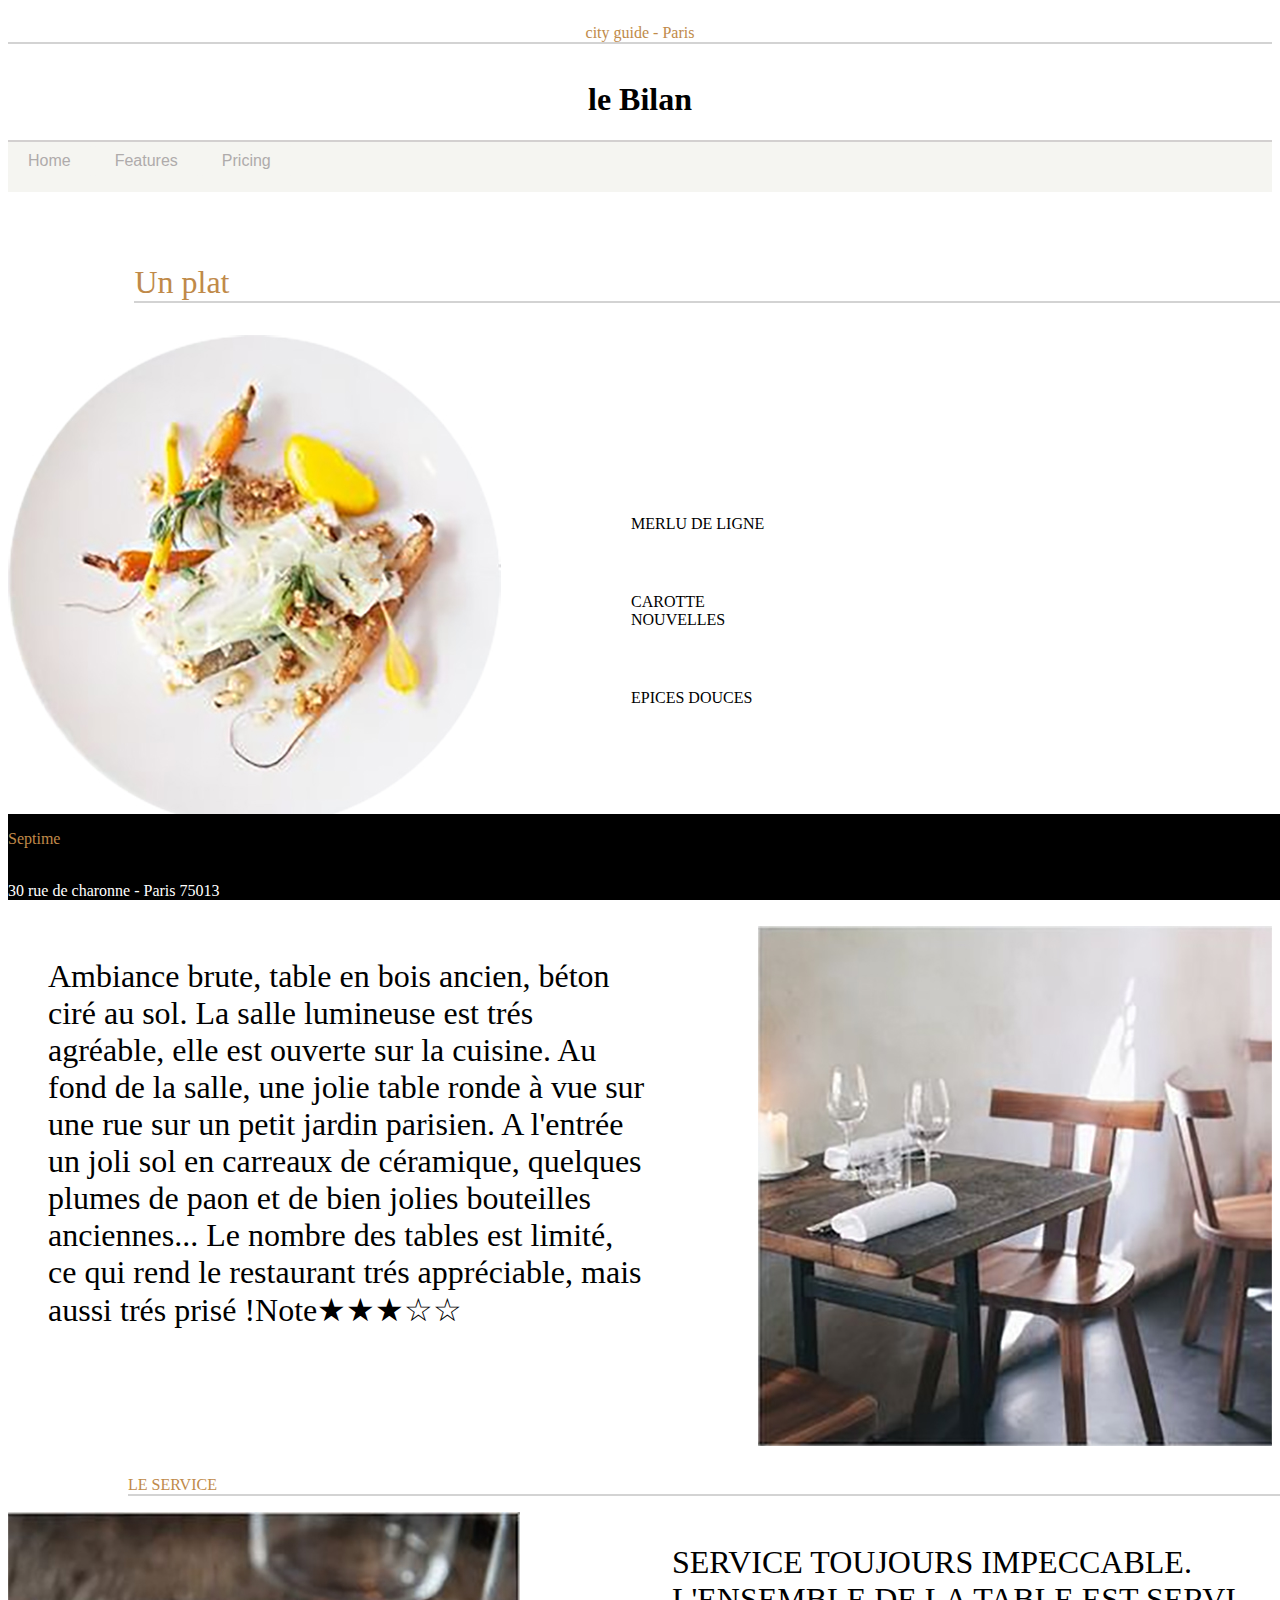
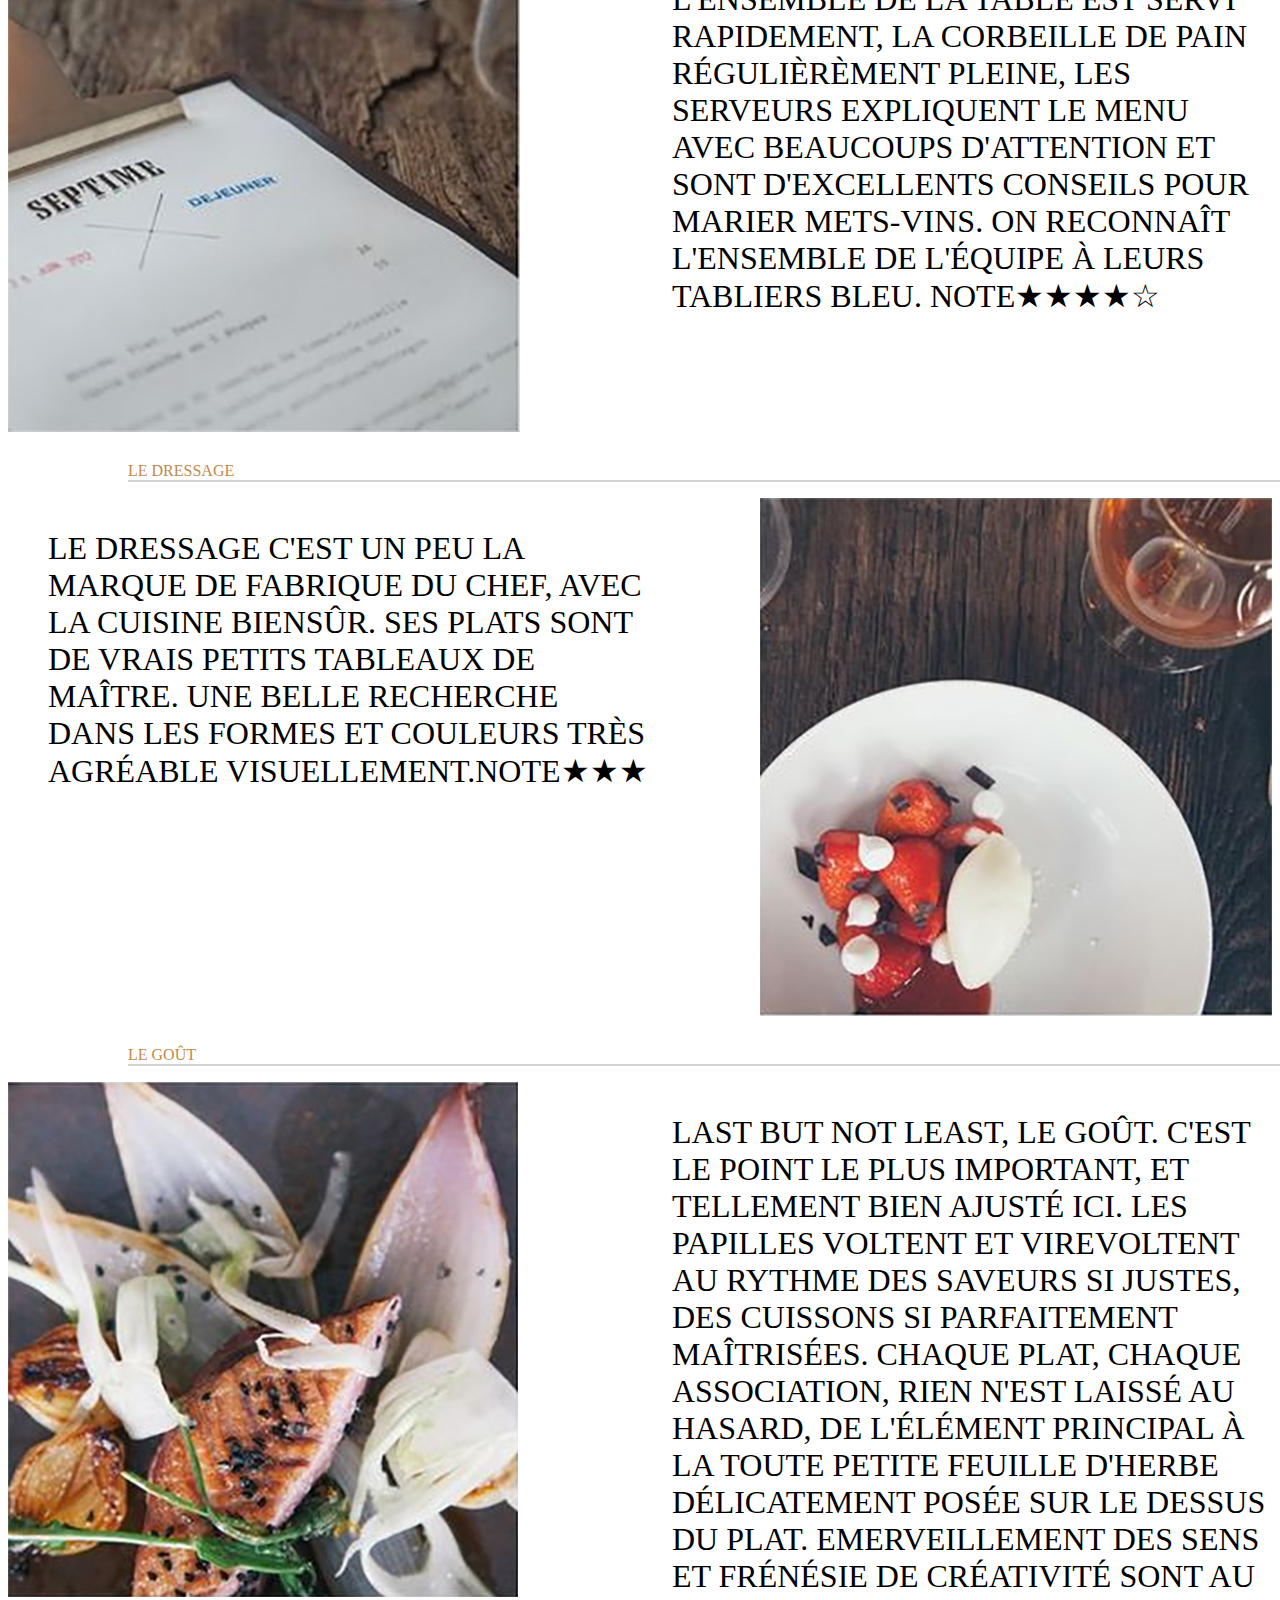
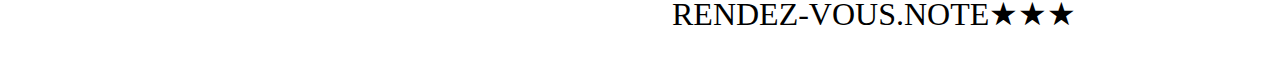
<file: index.html>
<!DOCTYPE html>
<html lang="fr">
<head> 
    <link rel="stylesheet" href="css/style.css"> 
    <meta charset="UTF-8">
    <meta name="viewport" content="width=device-width, initial-scale=1.0">
    <title>pop quiz no3</title>
</head>
<body> 
    <section> 
        <p style="display: inline-block; border-bottom: 2px solid rgb(211, 211, 211);">city guide - Paris 
        </p>
    </section> 
<h1> 
    <strong>
        le Bilan
    </strong>
</h1>
  <div class="navbar" style="display: inline-block; border-top: 2px solid rgb(211, 208, 208);"> 
    <button>Home        
    </button> 
    <button>Features       
    </button> 
    <button>Pricing       
    </button>
</div> 

<main class="container">
    <p style="display: inline-block; border-bottom: 2px solid rgb(211, 211, 211);"> Un plat
    </p>  
</main> 
<section class="box" > 
    <img src="img/assiette.jpg" alt="centered image" class="centered-image"> 
        <ul> 
            <ol> 
                <il>merlu de ligne  
                <il> carotte nouvelles
                <il> epices douces
            </ol> 
        </ul>
</section>  
<div class="part2">
    <p style="display: inline-block; border-bottom: 2px solid rgb(211, 211, 211);"> la salle       
    </p> 
</div> 
<div class="wide"> 
    <ul> 
        <p>
        Ambiance brute, table en bois ancien, béton ciré au sol. La salle lumineuse est trés agréable, elle est ouverte sur la cuisine. Au fond de la salle, une jolie table ronde à vue sur une rue sur un petit jardin parisien. A l'entrée un joli sol en carreaux de céramique, quelques plumes de paon et de bien jolies bouteilles anciennes... Le nombre des tables est limité, ce qui rend le restaurant trés appréciable, mais aussi trés prisé !Note★★★☆☆
        </p> 
        <img src="img/resto_01.jpg" alt="chair and table">
    </ul>
</div> 
<div class="part3">     
        <p style="display: inline-block; border-bottom: 2px solid rgb(211, 211, 211);">
            Le service
        </p>  
    <section class="half"> 
        <ol>
 Service toujours impeccable. L'ensemble de la table est servi rapidement, la corbeille de pain régulièrèment pleine, les serveurs expliquent le menu avec beaucoups d'attention et sont d'excellents conseils pour marier mets-vins. On reconnaît l'ensemble de l'équipe à leurs tabliers bleu. 
 note★★★★☆  
         </ol> 
        <img src="img/resto_02.jpg" alt="schedule-plan">
     </section>
</div> 

<div class="part4"> 
    <p style="display: inline-block; border-bottom: 2px solid rgb(211, 211, 211);">le dressage 
    </p> 
    <ol>Le dressage c'est un peu la marque de fabrique du chef, avec la cuisine biensûr. Ses plats sont de vrais petits tableaux de maître. Une belle recherche dans les formes et couleurs très agréable visuellement.Note★★★
    </ol> 
    <img src="img/resto_03.jpg" alt="some strawberrry dish">
</div>  
<div class="part5"> 
    <p style="display: inline-block; border-bottom: 2px solid rgb(211, 211, 211);">le goût
    </p> 
    <ol>Last but not least, le goût. C'est le point le plus important, et tellement bien ajusté ici. Les papilles voltent et virevoltent au rythme des saveurs si justes, des cuissons si parfaitement maîtrisées.

Chaque plat, chaque association, rien n'est laissé au hasard, de l'élément principal à la toute petite feuille d'herbe délicatement posée sur le dessus du plat. Emerveillement des sens et frénésie de créativité sont au rendez-vous.Note★★★
    </ol> 
    <img src="img/resto_04.jpg" alt="the main course">
</div>  

<footer> 
    <p> 
           Septime 
    </p> 
    <br >30 rue de charonne - Paris 75013 
    </br>
</footer>
</body>
</html>
</file>
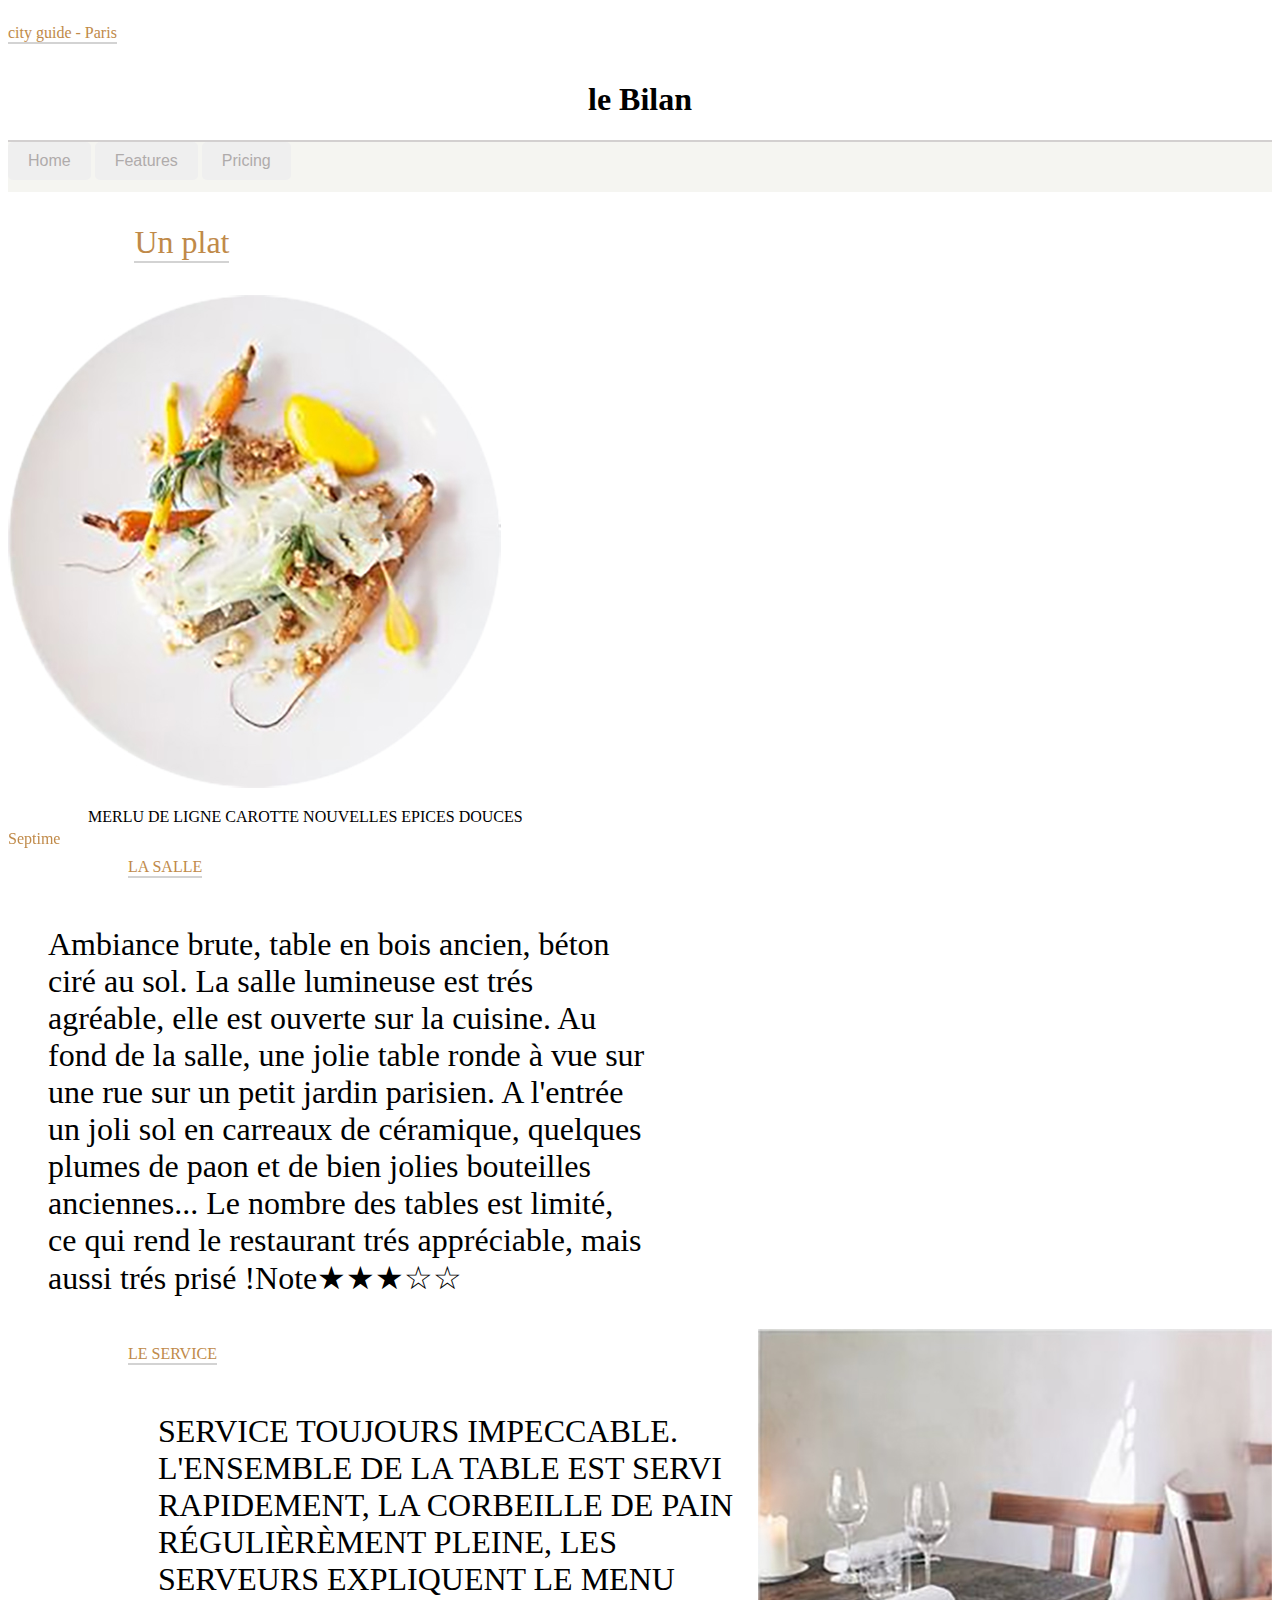
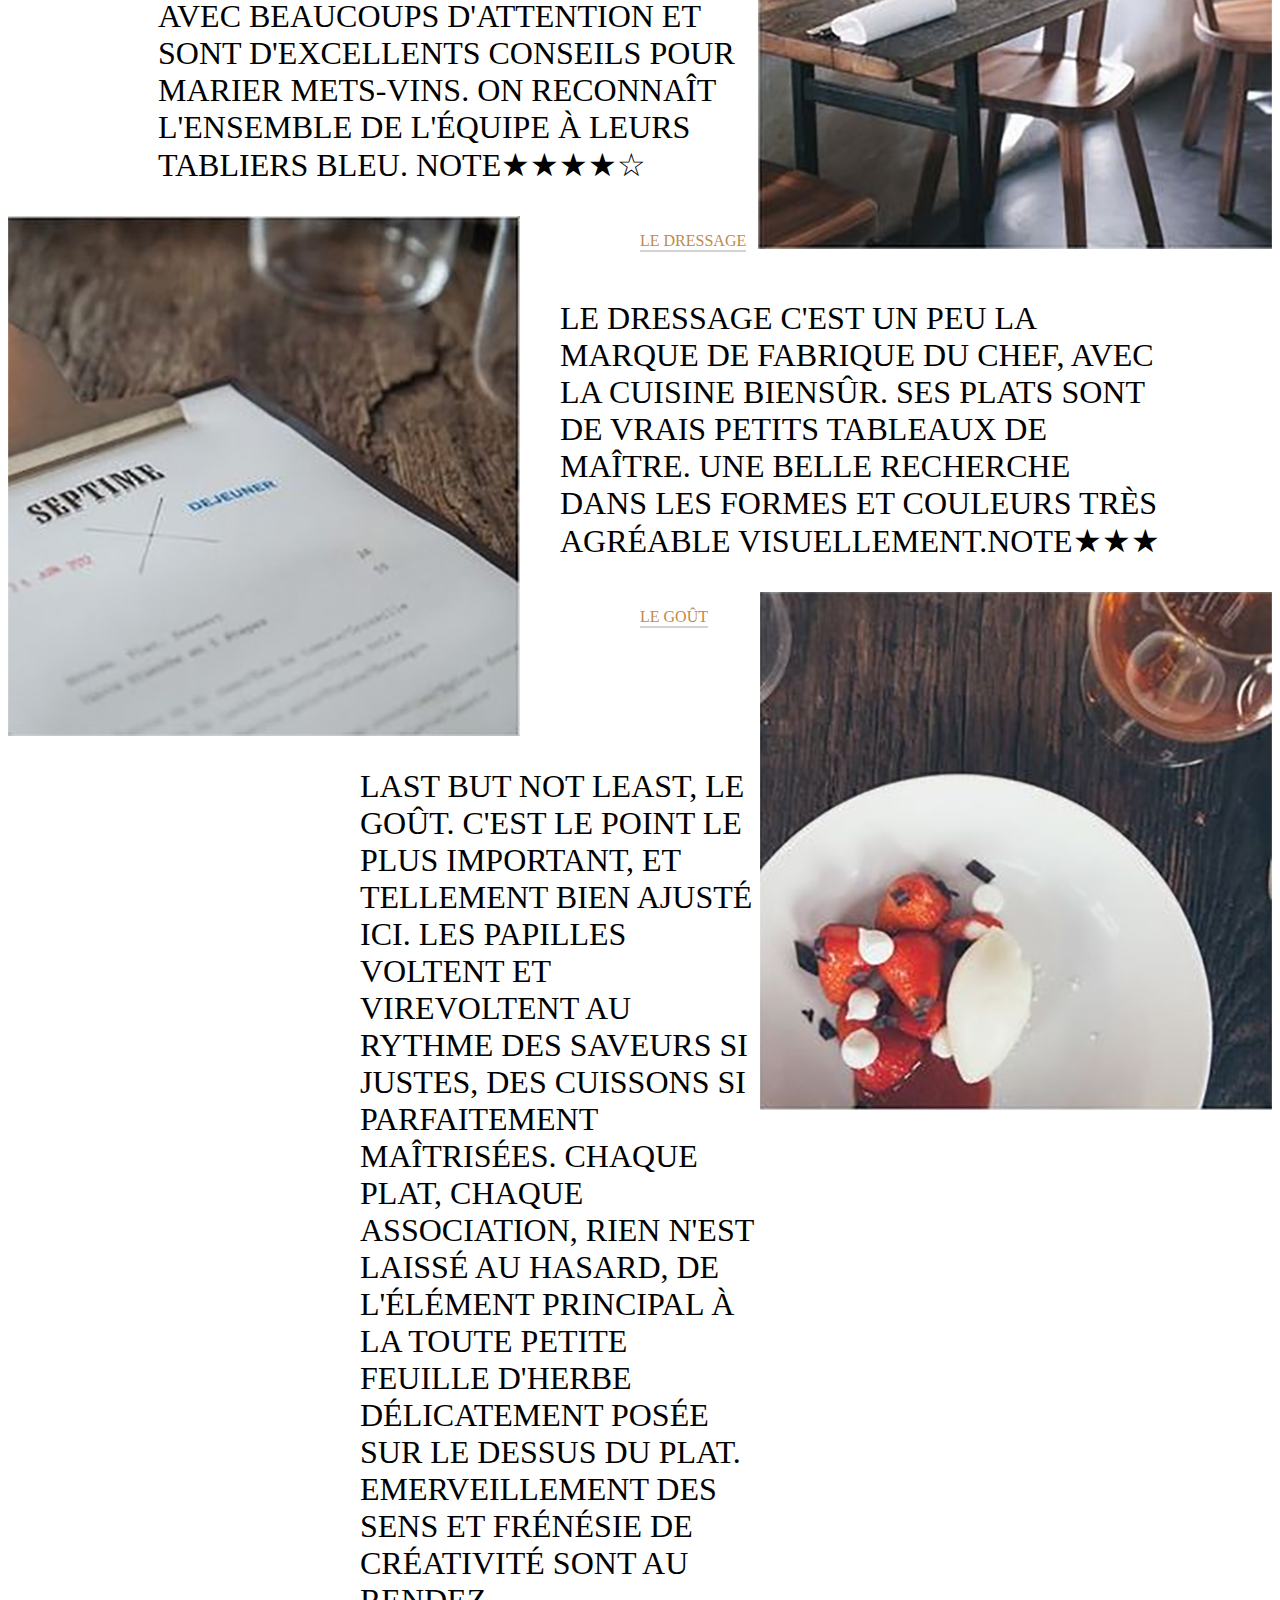
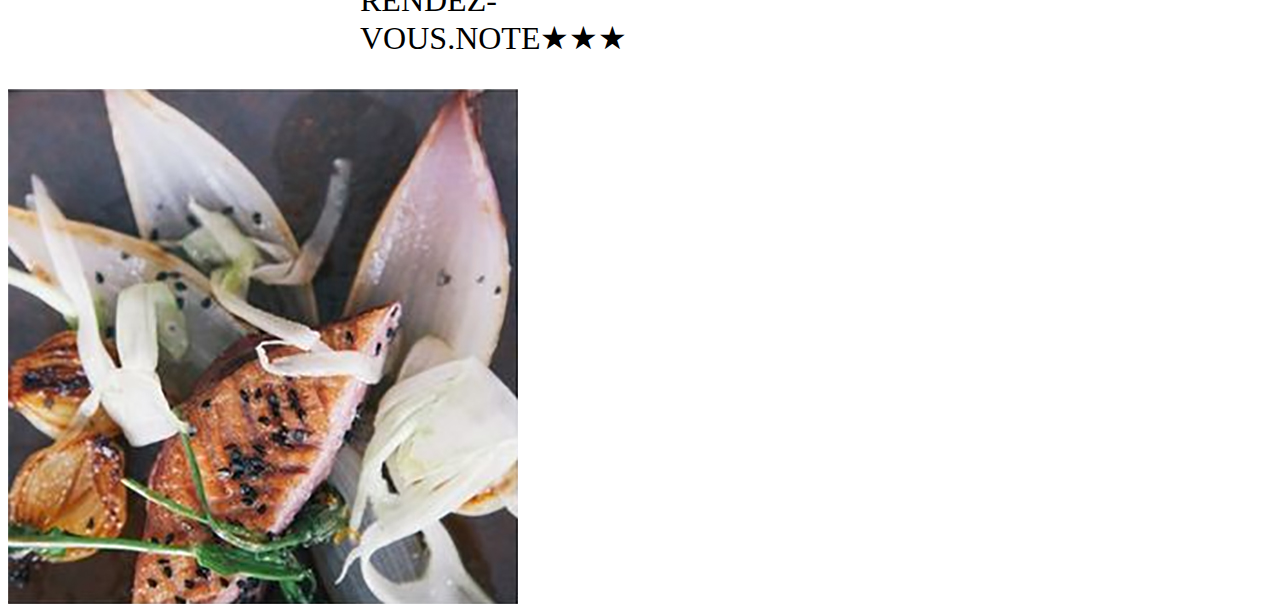
<file: media.html>
<!DOCTYPE html>
<html lang="fr">
<head> 
    <link rel="stylesheet" href="css/media.css">
    <meta charset="UTF-8">
    <meta name="viewport" content="width=device-width, initial-scale=1.0">
    <title> quiz media</title>
</head>
<body> 
    <section> 
        <p style="display: inline-block; border-bottom: 2px solid rgb(211, 211, 211);">city guide - Paris 
        </p>
    </section> 
<h1> 
    <strong>
        le Bilan
    </strong>
</h1>
  <div class="navbar" style="display: inline-block; border-top: 2px solid rgb(211, 208, 208);"> 
    <button>Home        
    </button> 
    <button>Features       
    </button> 
    <button>Pricing       
    </button>
</div> 

<main class="container">
    <p style="display: inline-block; border-bottom: 2px solid rgb(211, 211, 211);"> Un plat
    </p>  
</main> 
<section class="box" > 
    <img src="img/assiette.jpg" alt="centered image" class="centered-image"> 
        <ul> 
            <ol> 
                <il>merlu de ligne  
                <il> carotte nouvelles
                <il> epices douces
            </ol> 
        </ul>
</section>  
<div class="part2">
    <p style="display: inline-block; border-bottom: 2px solid rgb(211, 211, 211);"> la salle       
    </p> 
</div> 
<div class="wide"> 
    <ul> 
        <p>
        Ambiance brute, table en bois ancien, béton ciré au sol. La salle lumineuse est trés agréable, elle est ouverte sur la cuisine. Au fond de la salle, une jolie table ronde à vue sur une rue sur un petit jardin parisien. A l'entrée un joli sol en carreaux de céramique, quelques plumes de paon et de bien jolies bouteilles anciennes... Le nombre des tables est limité, ce qui rend le restaurant trés appréciable, mais aussi trés prisé !Note★★★☆☆
        </p> 
        <img src="img/resto_01.jpg" alt="chair and table">
    </ul>
</div> 
<div class="part3">     
        <p style="display: inline-block; border-bottom: 2px solid rgb(211, 211, 211);">
            Le service
        </p>  
    <section class="half"> 
        <ol>
 Service toujours impeccable. L'ensemble de la table est servi rapidement, la corbeille de pain régulièrèment pleine, les serveurs expliquent le menu avec beaucoups d'attention et sont d'excellents conseils pour marier mets-vins. On reconnaît l'ensemble de l'équipe à leurs tabliers bleu. 
 note★★★★☆  
         </ol> 
        <img src="img/resto_02.jpg" alt="schedule-plan">
     </section>
</div> 

<div class="part4"> 
    <p style="display: inline-block; border-bottom: 2px solid rgb(211, 211, 211);">le dressage 
    </p> 
    <ol>Le dressage c'est un peu la marque de fabrique du chef, avec la cuisine biensûr. Ses plats sont de vrais petits tableaux de maître. Une belle recherche dans les formes et couleurs très agréable visuellement.Note★★★
    </ol> 
    <img src="img/resto_03.jpg" alt="some strawberrry dish">
</div>  
<div class="part5"> 
    <p style="display: inline-block; border-bottom: 2px solid rgb(211, 211, 211);">le goût
    </p> 
    <ol>Last but not least, le goût. C'est le point le plus important, et tellement bien ajusté ici. Les papilles voltent et virevoltent au rythme des saveurs si justes, des cuissons si parfaitement maîtrisées.

Chaque plat, chaque association, rien n'est laissé au hasard, de l'élément principal à la toute petite feuille d'herbe délicatement posée sur le dessus du plat. Emerveillement des sens et frénésie de créativité sont au rendez-vous.Note★★★
    </ol> 
    <img src="img/resto_04.jpg" alt="the main course">
</div>  
<footer> 
    <p> 
           Septime 
    </p> 
    <br >30 rue de charonne - Paris 75013 
    </br>
</footer>
</body>
</html>
</file>
<file: css/style.css>
section p { 
  width: 100%;   
  text-align: center; 
  color: rgb(192, 138, 73);
} 
h1{
    font-family: 'Times New Roman', Times, serif; 
    text-align: center;
} 
.navbar  {  
    display: flex;
      justify-content: flex-start;
    background-color: rgb(245, 245, 241); 
    height: 50px; 
    border-top: 2px;
    width: 100%;
} 
.navbar button {  
  background-color: rgb(245, 245, 241);
      color: rgb(175, 171, 171);
      border: none;
      padding: 10px 20px;
      cursor: pointer;
      font-size: 16px;
      border-radius: 5px;
      transition: background-color 0.3s ease; 
} 
p { 
    width: 100%; 
    color: rgb(192, 138, 73);
} 
.container { 
    margin-top: 40px; 
    margin-left: 10%; 
    width: 100%; 
    font-size: xx-large;
} 

.box { 
     display: flex;
  align-items: center; 
  gap: 50px;  
  margin-right: 40%;
} 
ol il { 
    display: grid; 
    text-transform: uppercase; 
    margin-top: 60px; 
    position: center;
}
.box img { 
  right: 40px;
} 
.part2 { 
    margin-top: 30px;
    margin-left: 120px; 
    text-transform: uppercase; 
    font-size: medium;
} 
.wide img {   
    display: flex; 
    float: right;
} 
.wide p { 
    float: left;
color: black; 
width: 600px; 
font-size: xx-large;
} 
.wide { 
align-items: center; 
} 
.half ol {  
    display: flex; 
    float: right;
   width: 600px;
   right: 700px; 
   font-size: xx-large; 
   text-transform: uppercase;
} 
.half img { 
   display: flex; 
   float: left;
} 
.part3 p { 
     margin-top: 30px;
    margin-left: 120px; 
    text-transform: uppercase; 
    font-size: medium;
}  
 .part4 p { 
    margin-top: 30px;
    margin-left: 120px; 
    text-transform: uppercase; 
    font-size: medium;
 } 
 .part4 ol { 
    display: flex; 
    float: left;
   width: 600px;
   right: 700px; 
   font-size: xx-large; 
   text-transform: uppercase;
 } 
 .part4 img { 
    display: flex; 
   float: right; 
 } 
  .part5 p { 
    margin-top: 30px;
    margin-left: 120px; 
    text-transform: uppercase; 
    font-size: medium;
 } 
 .part5 ol { 
    display: flex; 
    float: right;
   width: 600px;
   right: 700px; 
   font-size: xx-large; 
   text-transform: uppercase;
 } 
 .part5 img { 
    display: flex; 
   float: left; 
 } 
 footer { 
    background-color: black; 
  position: fixed; 
  bottom: 0%; 
  width: 100%; 
  color: white;
 }
</file>
<file: css/media.css>
section p { @media (max-width: 768px)
  width: 100%;   
  text-align: center; 
  color: rgb(192, 138, 73);
} 
h1{@media (max-width: 768px)
    font-family: 'Times New Roman', Times, serif; 
    text-align: center;
} 
.navbar  { @media (max-width: 768px) 
    display: flex;
      justify-content: flex-start;
    background-color: rgb(245, 245, 241); 
    height: 50px; 
    border-top: 2px;
    width: 100%;
} 
.navbar button { @media (max-width: 768px) 
  background-color: rgb(245, 245, 241);
      color: rgb(175, 171, 171);
      border: none;
      padding: 10px 20px;
      cursor: pointer;
      font-size: 16px;
      border-radius: 5px;
      transition: background-color 0.3s ease; 
} 
p { @media (max-width: 768px)
    width: 100%; 
    color: rgb(192, 138, 73);
} 
.container { @media (max-width: 768px)
    margin-top: 40px; 
    margin-left: 10%; 
    width: 100%; 
    font-size: xx-large;
} 

.box { @media (max-width: 768px)
     display: flex;
  align-items: center; 
  gap: 50px;  
  margin-right: 40%;
} 
ol il { @media (max-width: 768px)
    display: grid; 
    text-transform: uppercase; 
    margin-top: 60px; 
    position: center;
}
.box img { @media (max-width: 768px)
  right: 40px;
} 
.part2 { @media (max-width: 768px)
    margin-top: 30px;
    margin-left: 120px; 
    text-transform: uppercase; 
    font-size: medium;
} 
.wide img {@media (max-width: 768px)  
    display: flex; 
    float: right;
} 
.wide p { @media (max-width: 768px)
    float: left;
color: black; 
width: 600px; 
font-size: xx-large;
} 
.wide { @media (max-width: 768px)
align-items: center; 
} 
.half ol {  @media (max-width: 768px)
    display: flex; 
    float: right;
   width: 600px;
   right: 700px; 
   font-size: xx-large; 
   text-transform: uppercase;
} 
.half img { @media (max-width: 768px)
   display: flex; 
   float: left;
} 
.part3 p { @media (max-width: 768px)
     margin-top: 30px;
    margin-left: 120px; 
    text-transform: uppercase; 
    font-size: medium;
}  
 .part4 p { @media (max-width: 768px)
    margin-top: 30px;
    margin-left: 120px; 
    text-transform: uppercase; 
    font-size: medium;
 } 
 .part4 ol { @media (max-width: 768px)
    display: flex; 
    float: left;
   width: 600px;
   right: 700px; 
   font-size: xx-large; 
   text-transform: uppercase;
 } 
 .part4 img { @media (max-width: 768px)
    display: flex; 
   float: right; 
 } 
  .part5 p { @media (max-width: 768px)
    margin-top: 30px;
    margin-left: 120px; 
    text-transform: uppercase; 
    font-size: medium;
 } 
 .part5 ol { @media (max-width: 768px)
    display: flex; 
    float: right;
   width: 400px;
   right: 500px; 
   font-size: xx-large; 
   text-transform: uppercase;
 } 
 .part5 img { @media (max-width: 768px)
    display: flex; 
   float: left; 
 } 
 footer { @media (max-width: 768px)
    background-color: black; 
  position: fixed; 
  bottom: 0%; 
  width: 100%; 
  color: white;
 }
</file>
